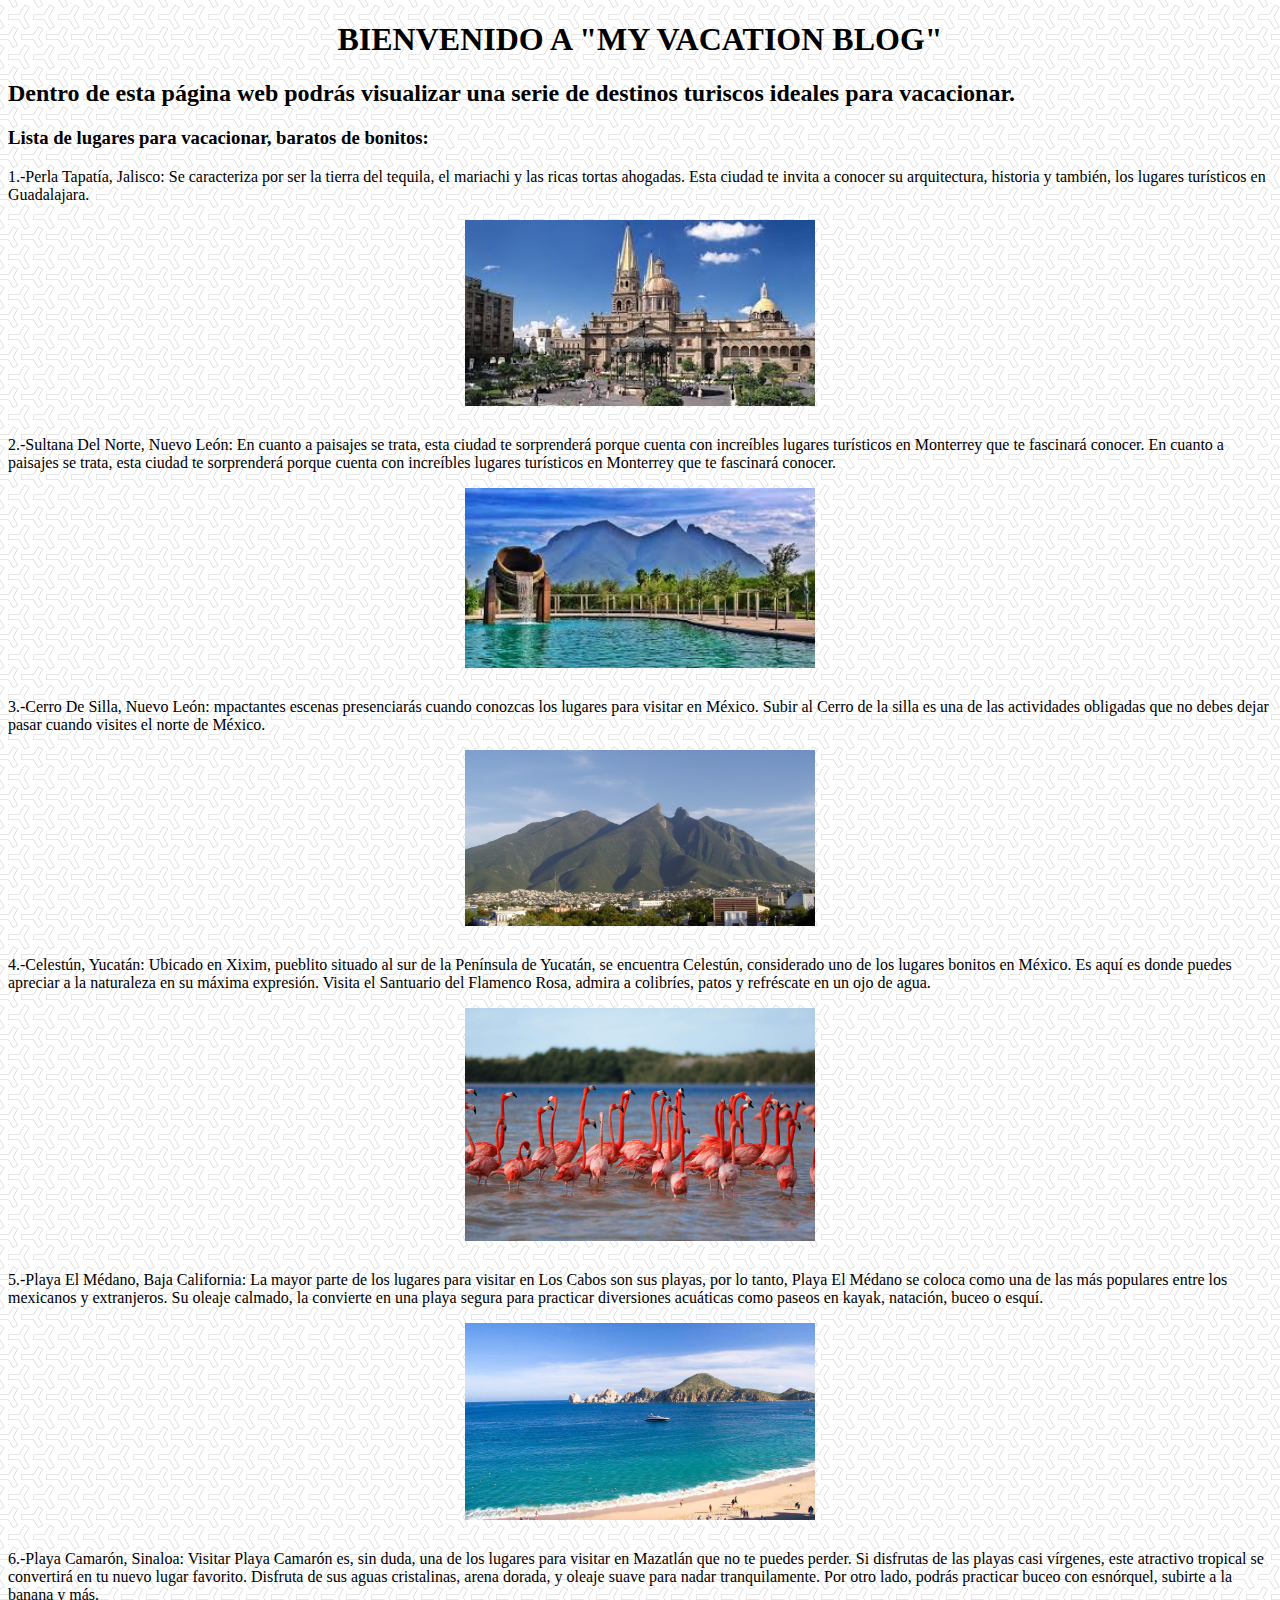
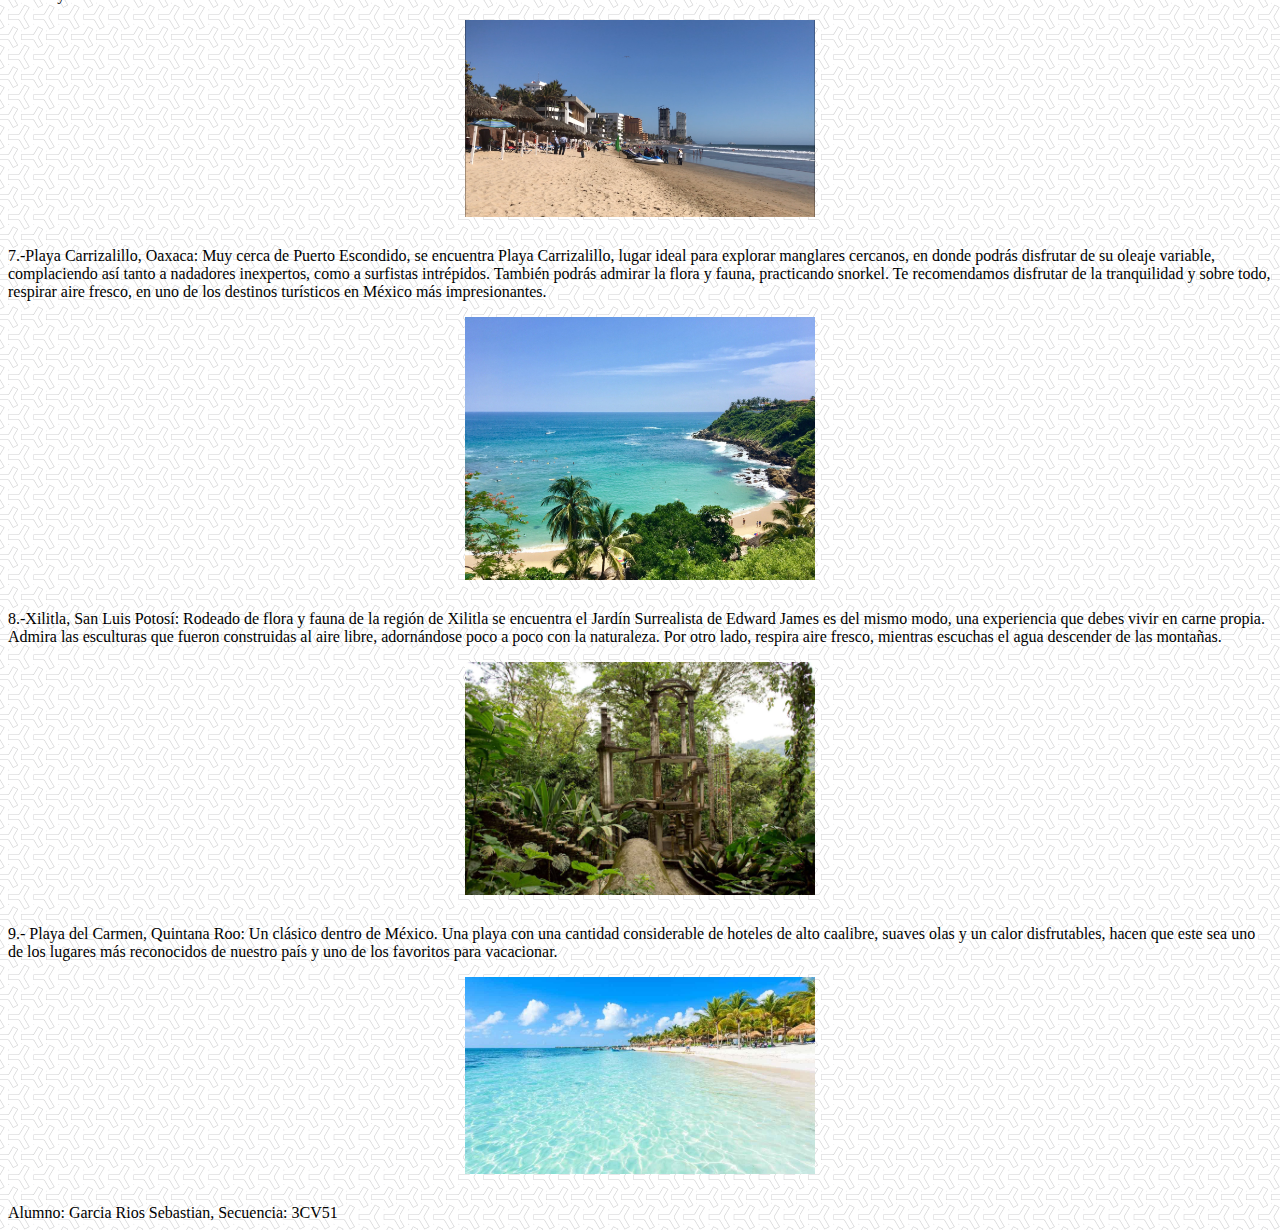
<file: html/index.html>
<!DOCTYPE html>
<html>
  <head>
    <meta charset="utf-8">
    <meta name="viewport" content="width=device-width, initial-scale=1">
    <title>Bienvenida</title>

    <!-- Archivo que pone el css -->
    <link rel="stylesheet" href="../style.css">

    <!-- Esto pone bootstrap y le da un mejor aspecto visual a la pagina, se puede eliminar y no afectará -->
    <link href="https://cdn.jsdelivr.net/npm/bootstrap@5.0.0-beta1/dist/css/bootstrap.min.css" rel="stylesheet" integrity="sha384-giJF6kkoqNQ00vy+HMDP7azOuL0xtbfIcaT9wjKHr8RbDVddVHyTfAAsrekwKmP1" crossorigin="anonymous">

  </head>
  <body>
    <form action="javascript:saluda();">
      <h1>BIENVENIDO A "MY VACATION BLOG"</h1>
      <h2>Dentro de esta página web podrás visualizar una serie de destinos turiscos ideales para vacacionar.</h2>
      <h3>Lista de lugares para vacacionar, baratos de bonitos: </h3>
      <p> 1.-Perla Tapatía, Jalisco:
      Se caracteriza por ser la tierra del tequila, el mariachi y las ricas tortas ahogadas. Esta ciudad te invita a conocer su arquitectura, historia y también, los lugares turísticos en Guadalajara.
      </p>
      <img src="../images/tapatia.jpg" class="imagen">
      <p> 2.-Sultana Del Norte, Nuevo León:
      En cuanto a paisajes se trata, esta ciudad te sorprenderá porque cuenta con increíbles lugares turísticos en Monterrey que te fascinará conocer. En cuanto a paisajes se trata, esta ciudad te sorprenderá porque cuenta con increíbles lugares turísticos en Monterrey que te fascinará conocer.
      </p>
      <img src="../images/sultana.jpg" class="imagen">
      <p> 3.-Cerro De Silla, Nuevo León:
      mpactantes escenas presenciarás cuando conozcas los lugares para visitar en México. Subir al Cerro de la silla es una de las actividades obligadas que no debes dejar pasar cuando visites el norte de México.
      </p>
      <img src="../images/cerro_silla.jpg" class="imagen">
      <p> 4.-Celestún, Yucatán:
      Ubicado en Xixim, pueblito situado al sur de la Península de Yucatán, se encuentra Celestún, considerado uno de los lugares bonitos en México. Es aquí es donde puedes apreciar a la naturaleza en su máxima expresión. Visita el Santuario del Flamenco Rosa, admira a colibríes, patos y refréscate en un ojo de agua.
      </p>
      <img src="../images/celestun.jpg" class="imagen">
      <p> 5.-Playa El Médano, Baja California:
      La mayor parte de los lugares para visitar en Los Cabos son sus playas, por lo tanto, Playa El Médano se coloca como una de las más populares entre los mexicanos y extranjeros. Su oleaje calmado, la convierte en una playa segura para practicar diversiones acuáticas como paseos en kayak, natación, buceo o esquí.
      </p>
      <img src="../images/elmadano.jpg" class="imagen">
      <p> 6.-Playa Camarón, Sinaloa:
      Visitar Playa Camarón es, sin duda, una de los lugares para visitar en Mazatlán que no te puedes perder. Si disfrutas de las playas casi vírgenes, este atractivo tropical se convertirá en tu nuevo lugar favorito. Disfruta de sus aguas cristalinas, arena dorada, y oleaje suave para nadar tranquilamente. Por otro lado, podrás practicar buceo con esnórquel, subirte a la banana y más.
      </p>
      <img src="../images/Playa-camaron.png" class="imagen">
      <p> 7.-Playa Carrizalillo, Oaxaca:
      Muy cerca de Puerto Escondido, se encuentra Playa Carrizalillo, lugar ideal para explorar manglares cercanos, en donde podrás disfrutar de su oleaje variable, complaciendo así tanto a nadadores inexpertos, como a surfistas intrépidos. También podrás admirar la flora y fauna, practicando snorkel. Te recomendamos disfrutar de la tranquilidad y sobre todo, respirar aire fresco, en uno de los destinos turísticos en México más impresionantes.
      </p>
      <img src="../images/carrizalillo.jpg" class="imagen">
      <p> 8.-Xilitla, San Luis Potosí:
      Rodeado de flora y fauna de la región de Xilitla se encuentra el Jardín Surrealista de Edward James es del mismo modo, una experiencia que debes vivir en carne propia. Admira las esculturas que fueron construidas al aire libre, adornándose poco a poco con la naturaleza. Por otro lado, respira aire fresco, mientras escuchas el agua descender de las montañas.
      </p>
      <img src="../images/Xilitla.jpg" class="imagen">
      <p> 9.- Playa del Carmen, Quintana Roo:
      Un clásico dentro de México. Una playa con una cantidad considerable de hoteles de alto caalibre, suaves olas y un calor disfrutables, hacen que este sea uno de los lugares más reconocidos de nuestro país y uno de los favoritos para vacacionar.
      </p>
      <img src="../images/playa_del_carmen.jpg" class="imagen">
      
      <footer>Alumno: Garcia Rios Sebastian, Secuencia: 3CV51</footer>
    </form>
    <script>
    </script>
    <footer>
    </footer>
  </body>
</html>
</file>
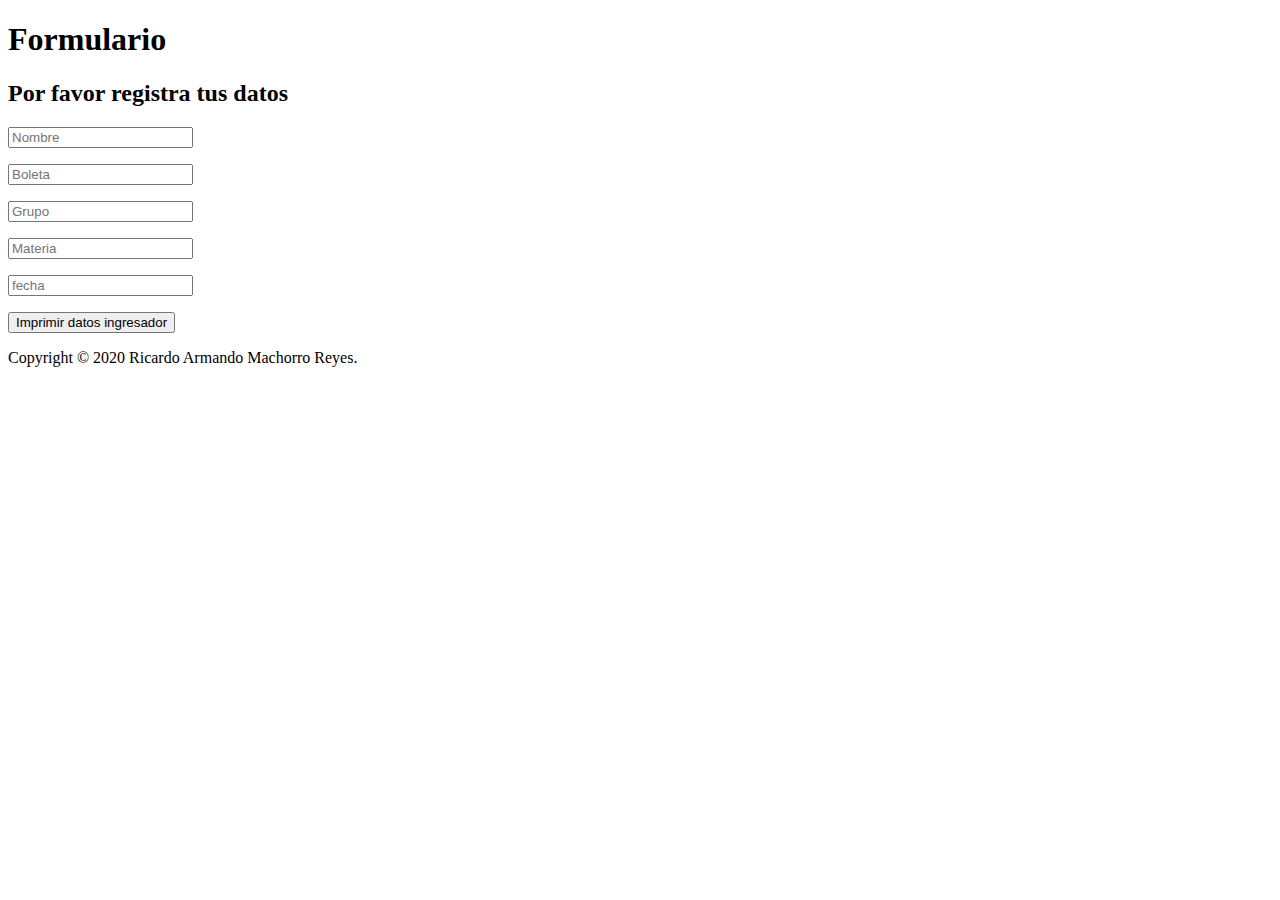
<file: html/formulario.html>
<!DOCTYPE html>
<html>
  <head>
    <meta charset="utf-8">
    <meta name="viewport" content="width=device-width, initial-scale=1">
    <title>Formulario</title>
  </head>
  <body>
 
    <form action="javascript:saluda();">
      <h1>Formulario</h1>
      <h2>Por favor registra tus datos</h2>
      <p>
        <input type="text" id="nombre" required placeholder="Nombre">
      </p>
      
      <p>
        <input type="text" id="boleta" required placeholder="Boleta">
      </p>
      
      <p>
        <input type="text" id="grupo" required placeholder="Grupo">
      </p>
      
      <p>
        <input type="text" id="materia" required placeholder="Materia">
      </p>
      
      <p>
        <input type="text" id="fecha" required placeholder="fecha">
      </p>
      <p>
        <button type="submit">Imprimir datos ingresador</button>
      </p>
      <footer>Copyright &copy; 2020 Ricardo Armando Machorro Reyes.</footer>
    </form>
    <script>
      function saluda() {
        const respuesta = `Bienvenido ${nombre.value}, tu boleta es ${boleta.value}, tu grupo es ${grupo.value}, la materia es ${materia.value} y la fecha de hoy es ${fecha.value}.`;
        alert(respuesta);
        
      }
    </script>
    <footer>
    </footer>
  </body>
</html>
</file>
<file: style.css>
body{
    background-image: url("images/fondo.png");
}

h1{
    text-align: center;
    font-weight: bold;
}

.imagen{
    display: block;
    margin: auto;
    margin-top: 30;
    margin-bottom: 30px;
    width: 350px;
}
</file>
